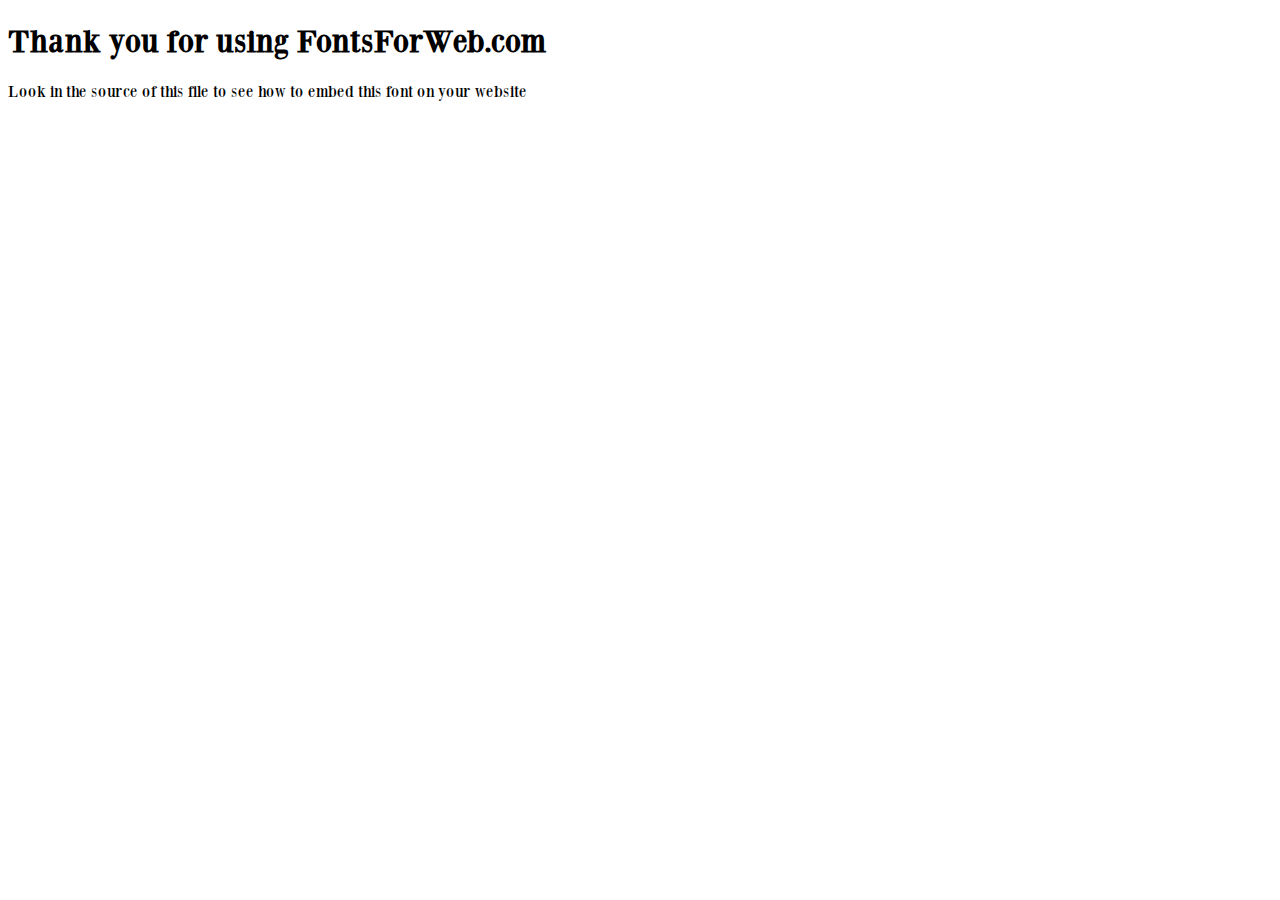
<file: fonts/BodoniXT/index.html>
<!DOCTYPE html>
<html class="no-js">
    <head>
        <meta charset="utf-8">
        <meta http-equiv="X-UA-Compatible" content="IE=edge">
        <title> web font from FontsForWeb.com</title>
        <meta name="description" content="">
        <meta name="viewport" content="width=device-width, initial-scale=1">
        <link rel="stylesheet" href="font.css">
        <style type="text/css">
		/* when @font-face is defined(it is in font.css) you can add the font to any rule by using font-family */
		h1 {
			font-family: 'BodoniXT';
		}
		</style>
    </head>
    <body>
    	<h1>Thank you for using FontsForWeb.com</h1>
        <p class="fontsforweb_fontid_23412">Look in the source of this file to see how to embed this font on your website</p>
    </body>
</html>
</file>
<file: fonts/BodoniXT/font.css>
@font-face {
	font-family: 'BodoniXT';
	src: local('BodoniXT'), url('./BodoniXT.woff') format('woff');
}
/* use this class to attach this font to any element i.e. <p class="fontsforweb_fontid_23412">Text with this font applied</p> */
.fontsforweb_fontid_23412 {
	font-family: 'BodoniXT' !important;
}

/* Font downloaded from FontsForWeb.com */
</file>
